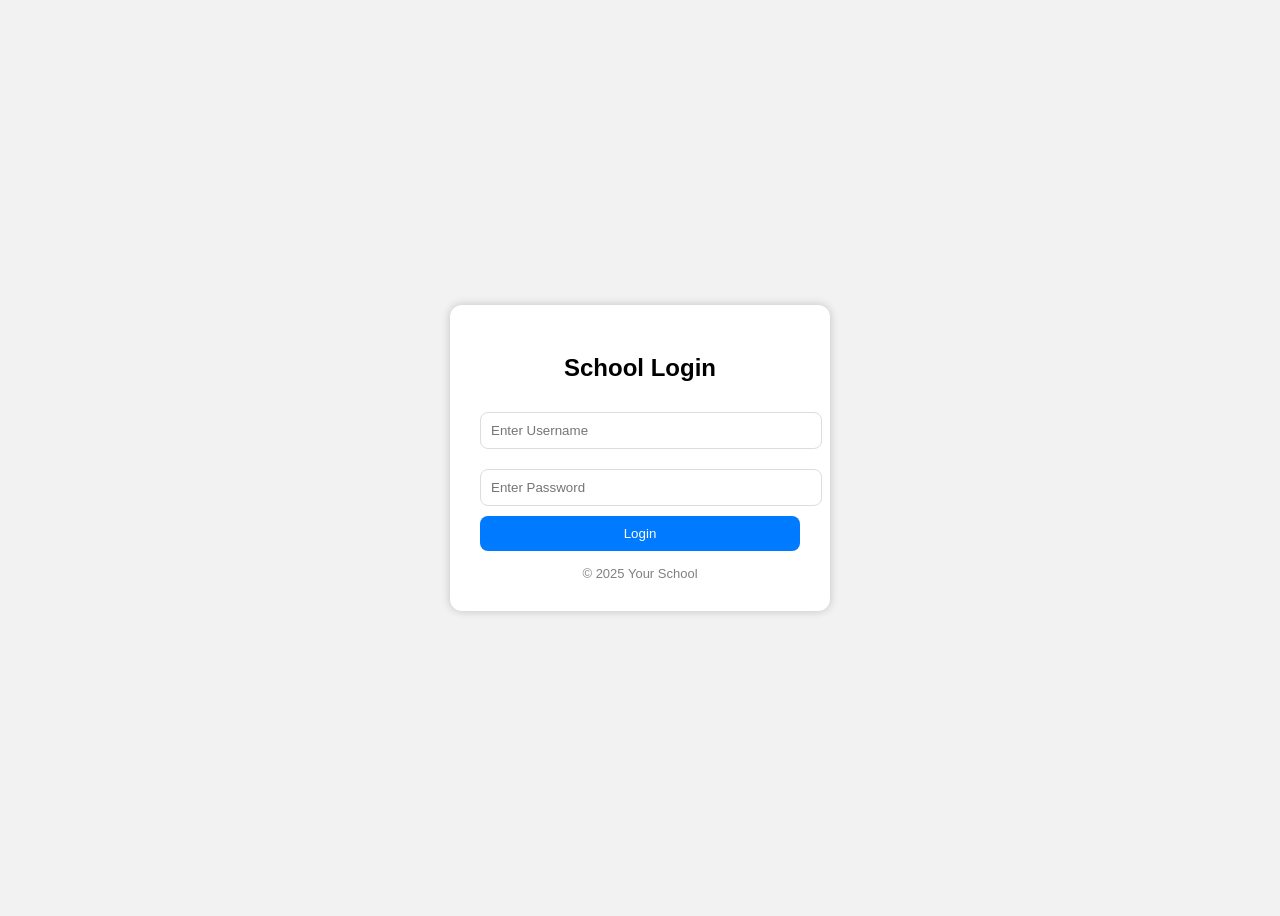
<file: aps.html>
<!DOCTYPE html>
<html lang="en">
<head>
  <meta charset="UTF-8">
  <title>School Login</title>
  <style>
    body {
      font-family: Arial, sans-serif;
      background: #f2f2f2;
      display: flex;
      justify-content: center;
      align-items: center;
      height: 100vh;
    }
    .login-box {
      background: white;
      padding: 30px;
      border-radius: 12px;
      box-shadow: 0 0 10px rgba(0,0,0,0.2);
      width: 320px;
    }
    .login-box h2 {
      text-align: center;
      margin-bottom: 20px;
    }
    .login-box input {
      width: 100%;
      padding: 10px;
      margin: 10px 0;
      border: 1px solid #ddd;
      border-radius: 8px;
    }
    .login-box button {
      width: 100%;
      padding: 10px;
      background: #007bff;
      color: white;
      border: none;
      border-radius: 8px;
      cursor: pointer;
    }
    .login-box button:hover {
      background: #0056b3;
    }
    .footer {
      text-align: center;
      margin-top: 15px;
      font-size: 13px;
      color: gray;
    }
  </style>
</head>
<body>
  <div class="login-box">
    <h2>School Login</h2>
    <form action="login.php" method="POST">
      <input type="text" name="username" placeholder="Enter Username" required>
      <input type="password" name="password" placeholder="Enter Password" required>
      <button type="submit">Login</button>
    </form>
    <div class="footer">
      © 2025 Your School
    </div>
  </div>
</body>
</html>
</file>
